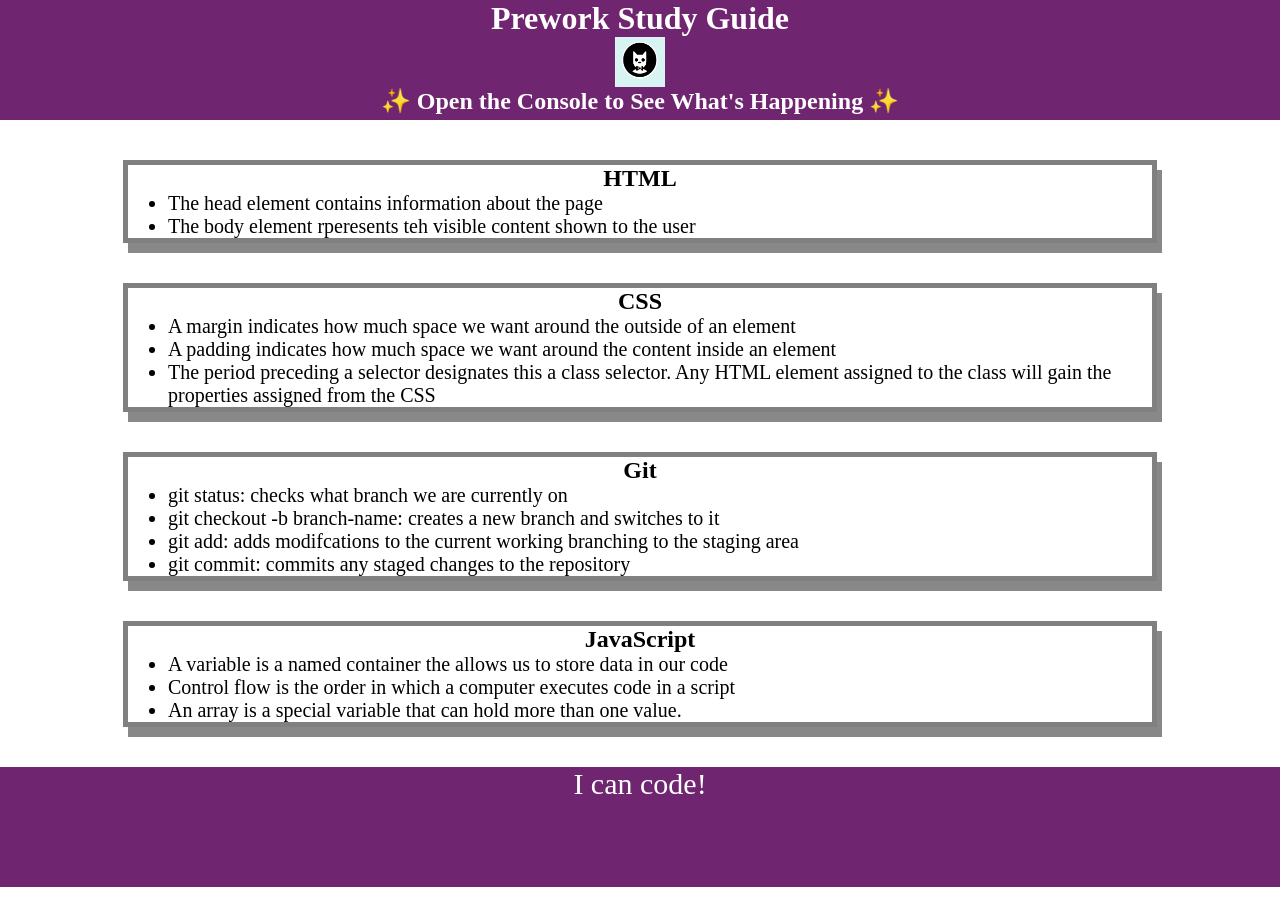
<file: index.html>
<!DOCTYPE html>
<html lang="en">
  <head>
    <meta charset="UTF-8" />
    <meta http-equiv="X-UA-Compatible" content="IE=edge" />
    <meta name="viewport" content="width=device-width, initial-scale=1.0" />
    <link rel="stylesheet" href="./assets/style.css" />
    <title>Prework Study Guide</title>
  </head>
  <body>
    <header id="header">
      <h1>Prework Study Guide</h1>
      <img
        src="./assets/bowtie-cat.png"
        alt="Profile image of cat wearing a bow tie."
      />
      <h2>✨ Open the Console to See What's Happening ✨</h2>
    </header>
    <main>
      <section class="card" id="html-section">
        <h2>HTML</h2>
        <ul>
          <li>The head element contains information about the page</li>
          <li>
            The body element rperesents teh visible content shown to the user
          </li>
        </ul>
      </section>
      <section class="card" id="css-section">
        <h2>CSS</h2>
        <ul>
          <li>
            A margin indicates how much space we want around the outside of an
            element
          </li>
          <li>
            A padding indicates how much space we want around the content inside
            an element
          </li>
          <li>
            The period preceding a selector designates this a class selector.
            Any HTML element assigned to the class will gain the properties
            assigned from the CSS
          </li>
        </ul>
      </section>
      <section class="card" id="git-section">
        <h2>Git</h2>
        <ul>
          <li>git status: checks what branch we are currently on</li>
          <li>
            git checkout -b branch-name: creates a new branch and switches to it
          </li>
          <li>
            git add: adds modifcations to the current working branching to the
            staging area
          </li>
          <li>git commit: commits any staged changes to the repository</li>
        </ul>
      </section>
      <section class="card" id="javascript-section">
        <h2>JavaScript</h2>
        <ul>
          <li>
            A variable is a named container the allows us to store data in our
            code
          </li>
          <li>
            Control flow is the order in which a computer executes code in a
            script
          </li>
          <li>
            An array is a special variable that can hold more than one value.
          </li>
        </ul>
      </section>
    </main>

    <footer>
      <p>I can code!</p>
    </footer>

    <script src="./assets/script.js"></script>
  </body>
</html>
</file>
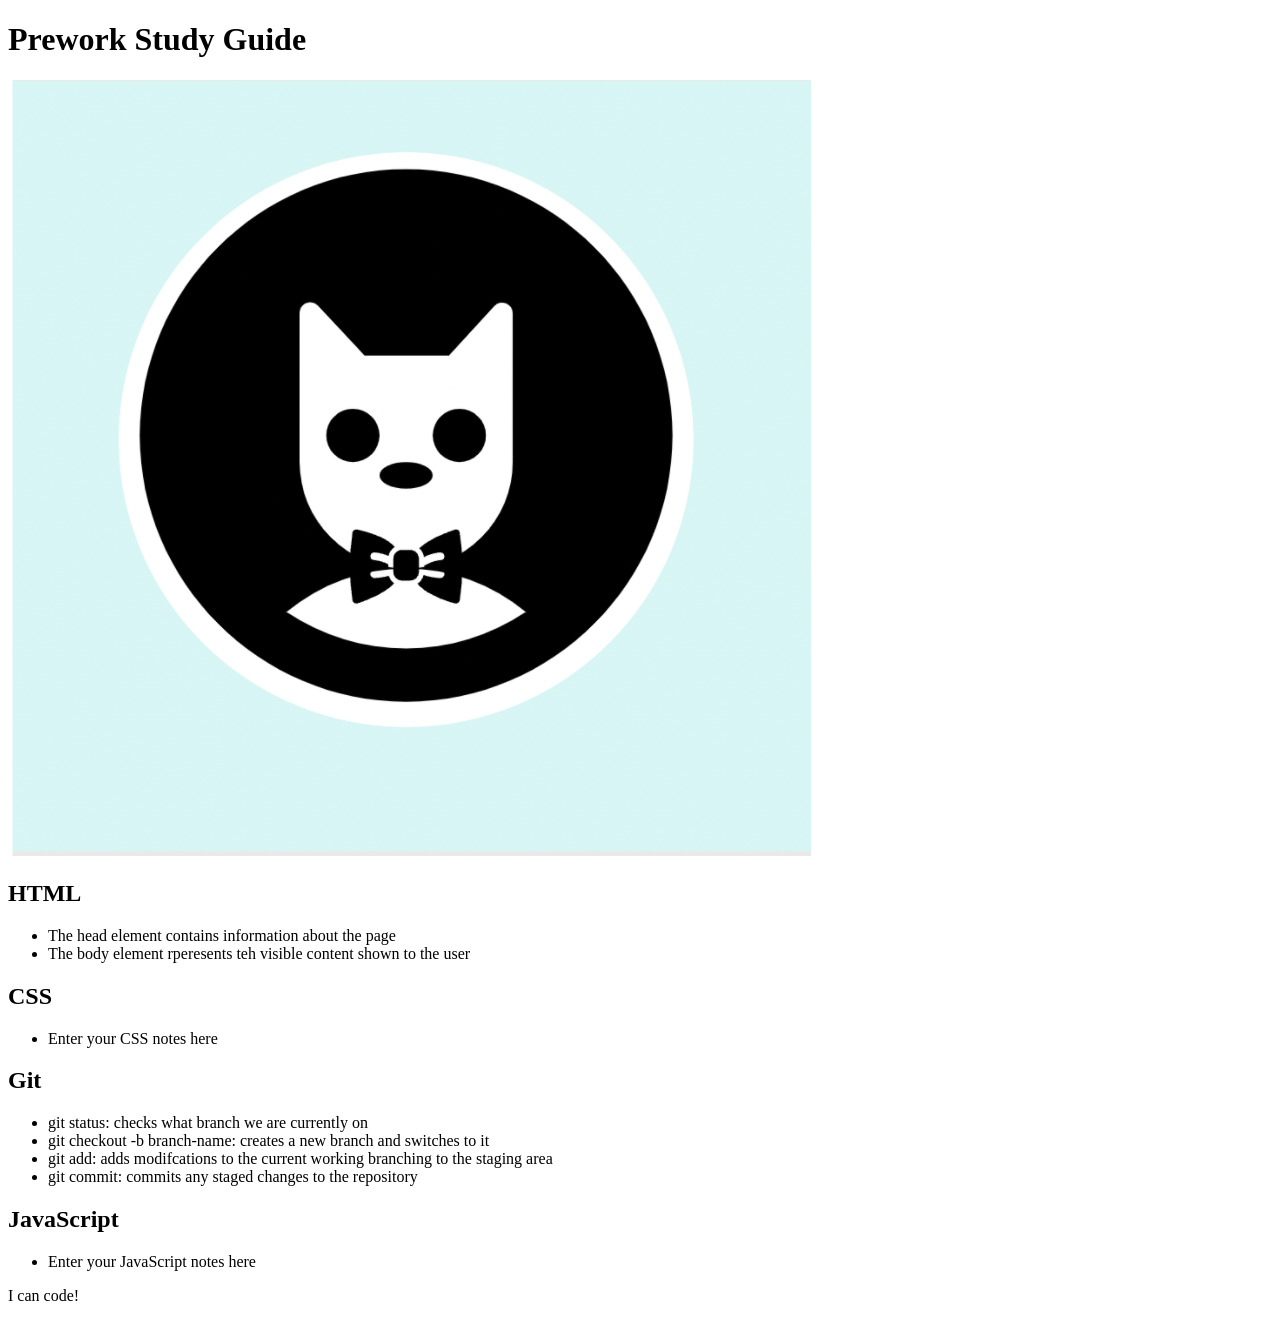
<file: prework-study-guide/index.html>
<!DOCTYPE html>
<html lang="en">
  <head>
    <meta charset="UTF-8" />
    <meta http-equiv="X-UA-Compatible" content="IE=edge" />
    <meta name="viewport" content="width=device-width, initial-scale=1.0" />
    <title>Prework Study Guide</title>
  </head>
  <body>
    <header id="header">
      <h1>Prework Study Guide</h1>
      <img
        src="./assets/bowtie-cat.png"
        alt="Profile image of cat wearing a bow tie."
      />
    </header>
    <main>
      <section class="card" id="html-section">
        <h2>HTML</h2>
        <ul>
          <li>The head element contains information about the page</li>
          <li>
            The body element rperesents teh visible content shown to the user
          </li>
        </ul>
      </section>
      <section class="card" id="css-section">
        <h2>CSS</h2>
        <ul>
          <li>Enter your CSS notes here</li>
        </ul>
      </section>
      <section class="card" id="git-section">
        <h2>Git</h2>
        <ul>
          <li>git status: checks what branch we are currently on</li>
          <li>
            git checkout -b branch-name: creates a new branch and switches to it
          </li>
          <li>
            git add: adds modifcations to the current working branching to the
            staging area
          </li>
          <li>git commit: commits any staged changes to the repository</li>
        </ul>
      </section>
      <section class="card" id="javascript-section">
        <h2>JavaScript</h2>
        <ul>
          <li>Enter your JavaScript notes here</li>
        </ul>
      </section>
    </main>

    <footer>
      <p>I can code!</p>
    </footer>
  </body>
</html>
</file>
<file: assets/style.css>
* {
    margin: 0;
    padding: 0;
}

header, footer {
    width: 100%;
    height: 120px;
    background-color: #6F256F;
    color: white;
}

h1, h2 {
    text-align: center;
}

img {
    display: block;
    height: 50px;
    width: 50px;
    margin-left: auto;
    margin-right: auto;
}

ul {
    padding-left: 40px;
    font-size: 20px;
}

p {
    text-align: center;
    font-size: 30px;
}

.card {
    width: 80%;
    margin: 40px auto;
    border: 5px solid gray;
    box-shadow: 5px 10px #888888;
}
</file>
